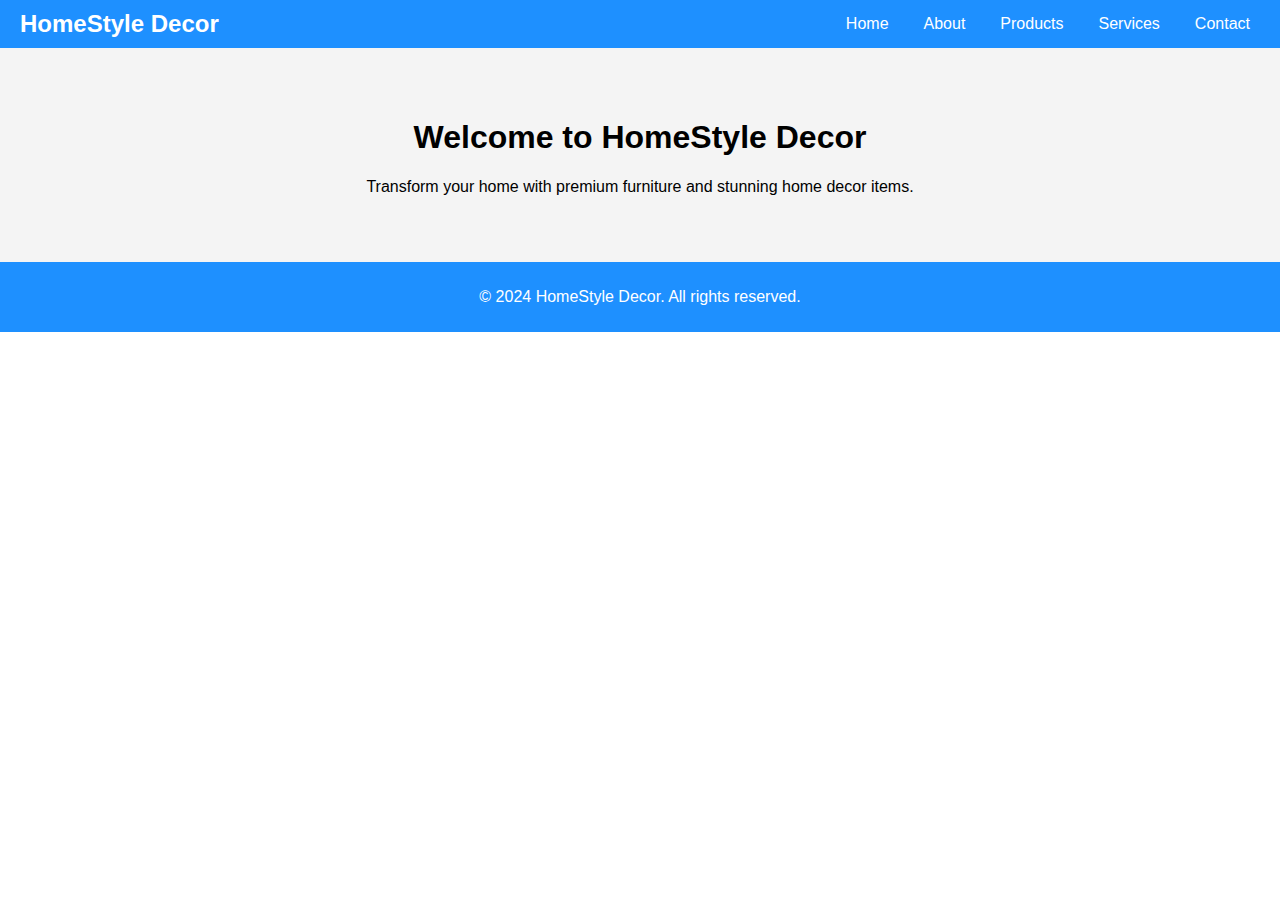
<file: index.html>
<!DOCTYPE html>
<html lang="en">
<head>
    <meta charset="UTF-8">
    <meta name="viewport" content="width=device-width, initial-scale=1.0">
    <title>HomeStyle Decor - Home</title>
    <link rel="stylesheet" href="styles.css">
</head>
<body>
    <header>
        <div class="logo">HomeStyle Decor</div>
        <nav>
            <ul>
                <li><a href="index.html">Home</a></li>
                <li><a href="about.html">About</a></li>
                <li><a href="products.html">Products</a></li>
                <li><a href="services.html">Services</a></li>
                <li><a href="contact.html">Contact</a></li>
            </ul>
        </nav>
    </header>
    <section class="hero">
        <h1>Welcome to HomeStyle Decor</h1>
        <p>Transform your home with premium furniture and stunning home decor items.</p>
    </section>
    <footer>
        <p>&copy; 2024 HomeStyle Decor. All rights reserved.</p>
    </footer>
</body>
</html>
</file>
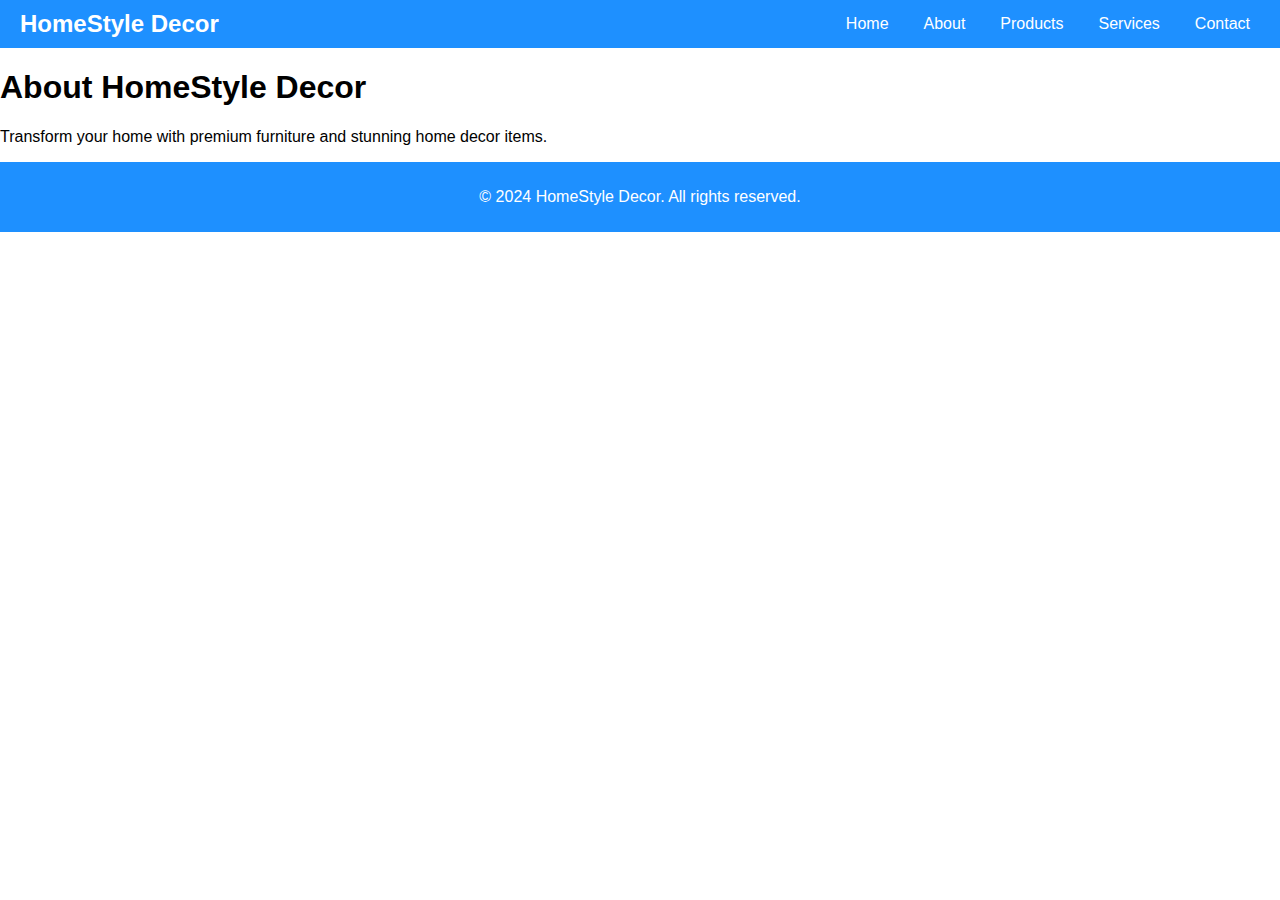
<file: about.html>
<!DOCTYPE html>
<html lang="en">
<head>
    <meta charset="UTF-8">
    <meta name="viewport" content="width=device-width, initial-scale=1.0">
    <title>About - HomeStyle Decor</title>
    <link rel="stylesheet" href="styles.css">
</head>
<body>
    <header>
        <div class="logo">HomeStyle Decor</div>
        <nav>
            <ul>
                <li><a href="index.html">Home</a></li>
                <li><a href="about.html">About</a></li>
                <li><a href="products.html">Products</a></li>
                <li><a href="services.html">Services</a></li>
                <li><a href="contact.html">Contact</a></li>
            </ul>
        </nav>
    </header>
    <section class="content">
        <h1>About HomeStyle Decor</h1>
        <p>Transform your home with premium furniture and stunning home decor items.</p>
    </section>
    <footer>
        <p>&copy; 2024 HomeStyle Decor. All rights reserved.</p>
    </footer>
</body>
</html>
</file>
<file: styles.css>
body {
    font-family: Arial, sans-serif;
    margin: 0;
    padding: 0;
    box-sizing: border-box;
}
header {
    display: flex;
    justify-content: space-between;
    align-items: center;
    padding: 10px 20px;
    background-color: #1e90ff;
    color: white;
}
header .logo {
    font-size: 24px;
    font-weight: bold;
}
nav ul {
    list-style-type: none;
    display: flex;
    gap: 15px;
    margin: 0;
}
nav ul li a {
    color: white;
    text-decoration: none;
    padding: 5px 10px;
    border-radius: 5px;
    transition: background-color 0.3s;
}
nav ul li a:hover {
    background-color: #555;
}
.hero {
    text-align: center;
    padding: 50px 20px;
    background-color: #f4f4f4;
}
footer {
    text-align: center;
    padding: 10px 20px;
    background-color: #1e90ff;
    color: white;
}
</file>
